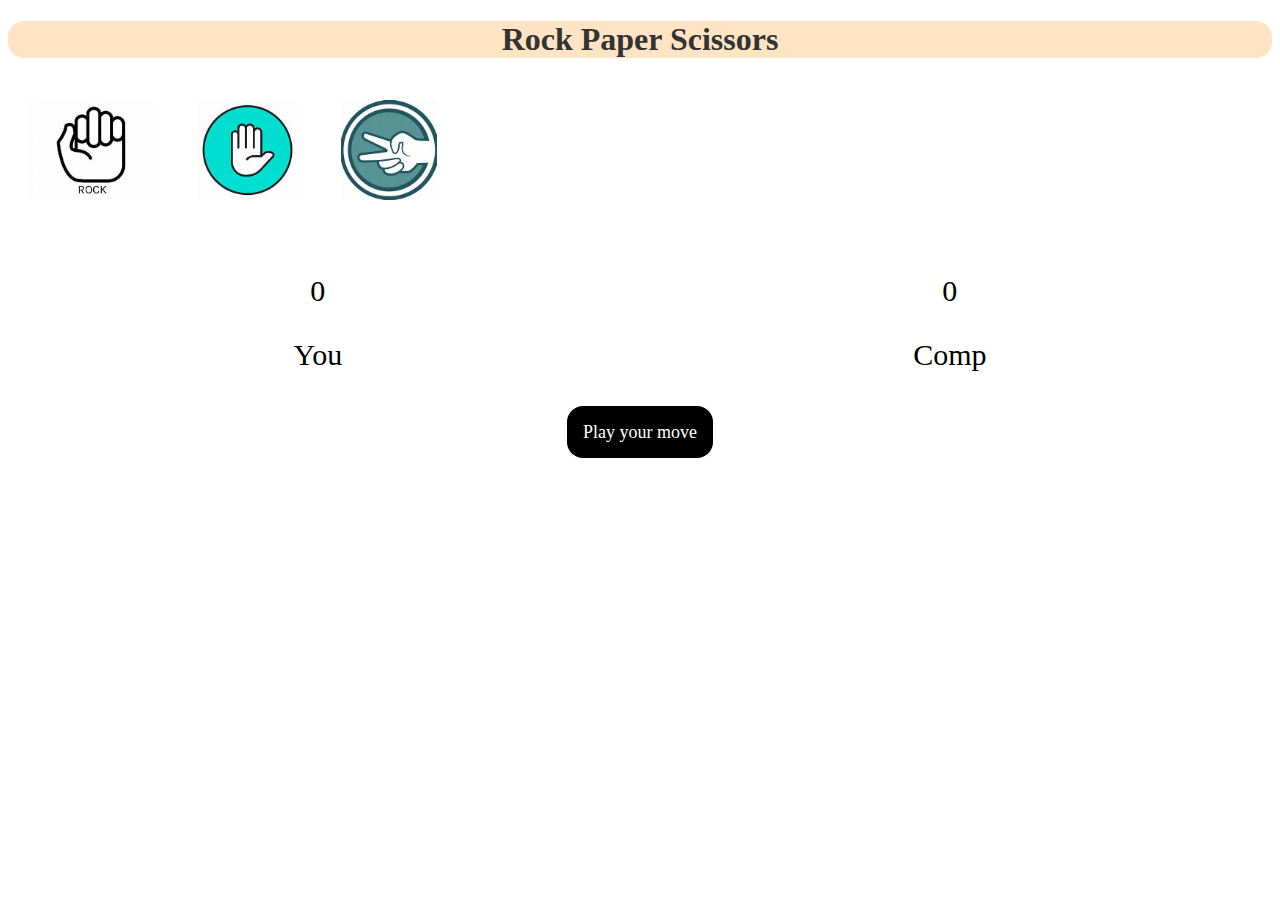
<file: Rock Paper Scissors Game/index.html>
<!DOCTYPE html>
 <html lang="en">
 <head>
    <meta charset="UTF-8">
    <meta name="viewport" content="width=device-width, initial-scale=1.0">
    <title>Rock Paper Scissors</title>
    <link rel="stylesheet" href="style.css">
 </head>
 <body>
    <h1 id="Heading">Rock Paper Scissors</h1>
    <div id="rock" class="choices">
        <img src="./images/rock.jpg" alt="">
    </div>
    <div id="paper" class="choices">
        <img src="./images/paper.jpg" alt="">
    </div>
    <div id="scissors" class="choices">
        <img src="./images/scissors.jpg" alt="">
    </div>

    <div class="score-board">
        <div class="score">
            <p id="user-score">0</p>
            <p>You</p>
        </div>
        <div class="score">
            <p id="Computer-score">0</p>
            <p>Comp</p>
        </div>
    </div>

    <div class="message-container">
        <p id="msg">Play your move</p>
    </div>

    <script src="apps.js"></script>
    
 </body>
 </html>
</file>
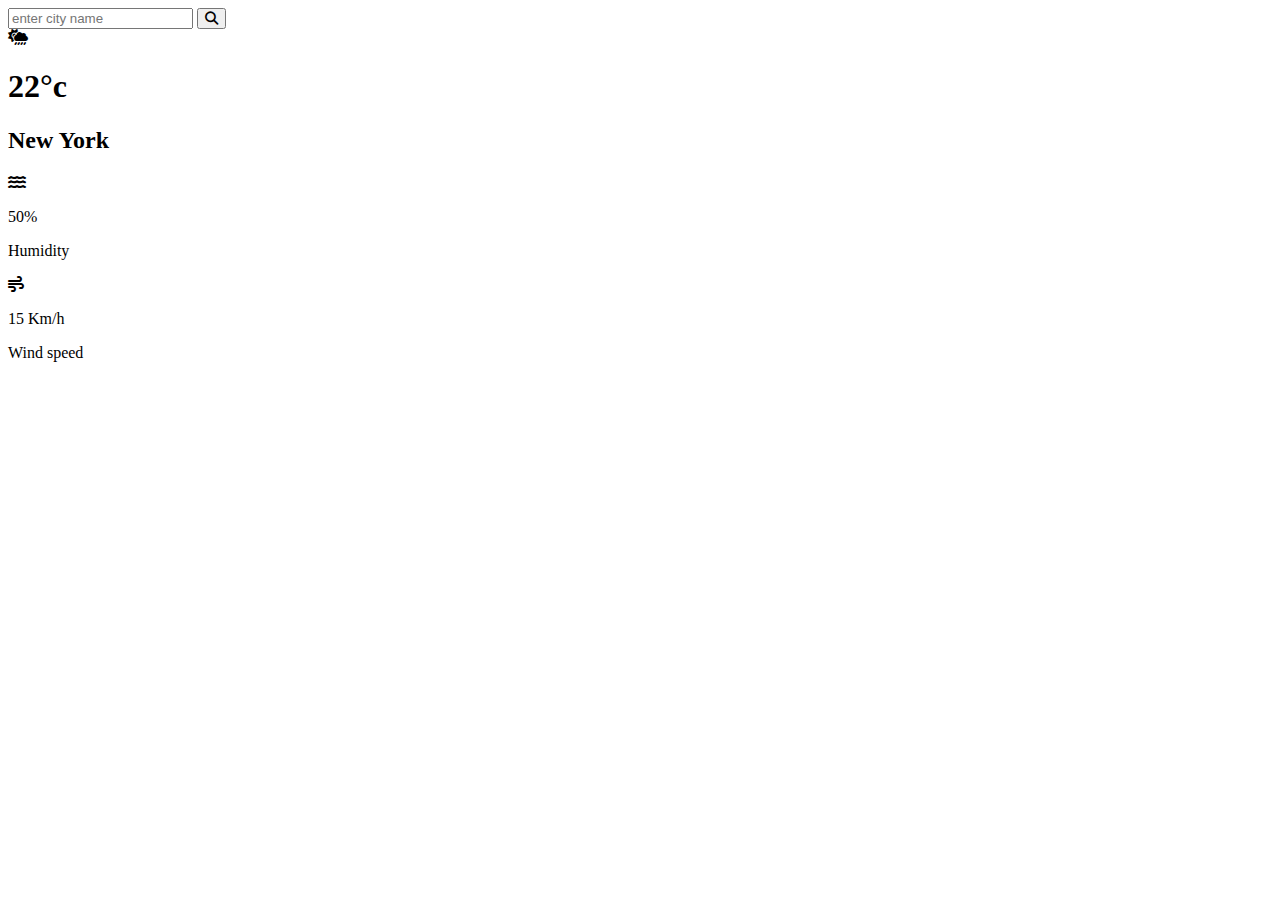
<file: wheather.app/index.html>
<!DOCTYPE html>
<html lang="en">

<head>
    <meta charset="UTF-8">
    <meta name="viewport" content="width=device-width, initial-scale=1.0">
    <title>Wheather App</title>
    <link rel="stylesheet" href="C:\Users\MURARI\Desktop\Javascript\wheather.app\style.css">
    <link rel="stylesheet" href="https://cdnjs.cloudflare.com/ajax/libs/font-awesome/6.5.1/css/all.min.css">
</head>

<body>
    <div class="card">
        <div class="search">
            <input type="text" name="" id="" placeholder="enter city name" spellcheck="false">
            <button><i class="fa-solid fa-magnifying-glass"></i></button>
        </div>
        <div class="wheather">
            
            <i class="fa-solid fa-cloud-sun-rain" id="whether-icon"></i>
            <h1 class="temp">22°c</h1>
            <h2 class="city">New York</h2>
            <div class="details">
                <div class="col">
                    <i class="fa-solid fa-water" id="humidity"></i>
                    <div>
                        <p class="humiditypara">50%</p>
                        <p>Humidity</p>
                    </div>
                </div>
                <div class="col">
                    <i class="fa-solid fa-wind" id="wind"></i>
                    <div>
                        <p class="windpara">15 Km/h</p>
                        <p>Wind speed</p>
                    </div>
                </div>
            </div>
            
        </div>
    </div>



    <script src="C:\Users\MURARI\Desktop\Javascript\wheather.app\apps.js"></script>
</body>

</html>
</file>
<file: Rock Paper Scissors Game/style.css>
/* *{
   margin: 0;
   padding: 0 ;
   text-align: center;
 }

 #Heading{
   background-color: #081b31;
   color: white;
   height: 60px ;
   line-height: 5rem;
 }

 .choices{border: 2px solid red;
    display: flex;
    justify-content: space-between;

 }

 .img{
   height: 20px ;
   border-radius: 50%;
   /* width: 100px; */

 } */

 body {
   font-family: Arial, sans-serif;
   background-color: #f4f4f4;
   margin: 0;
   display: flex;
   flex-direction: column;
   align-items: center;
   justify-content: center;
   height: 100vh;
 }
 
 #Heading {
   text-align: center;
   color: #333;
   background-color: bisque;
   border-radius: 1rem;
 }
 
 .choices {
   margin: 20px;
   cursor: pointer;
   display:inline-block ;
    

    
 }
 
 img {
   max-width: 100%;
   height: 100px;
    
 }
 
 .score-board {
   display: flex;
   justify-content: space-around;
   margin-top: 20px;
 }
 
 .score {
   text-align: center;
   font-size: 30px   ;
 }
 
 .message-container {
   text-align: center;
   margin-top: 20px;
 }
 
 #msg {
   font-size: 18px;
   color: white;
   background-color:black;
   display: inline;

   padding: 1rem ;
   border-radius: 1rem;
 }
 
 /* Hover effect for choices */
 .choices:hover {
   cursor: pointer;
   opacity: 0.5;
 }
 
 /* Add more styles as needed */
</file>
